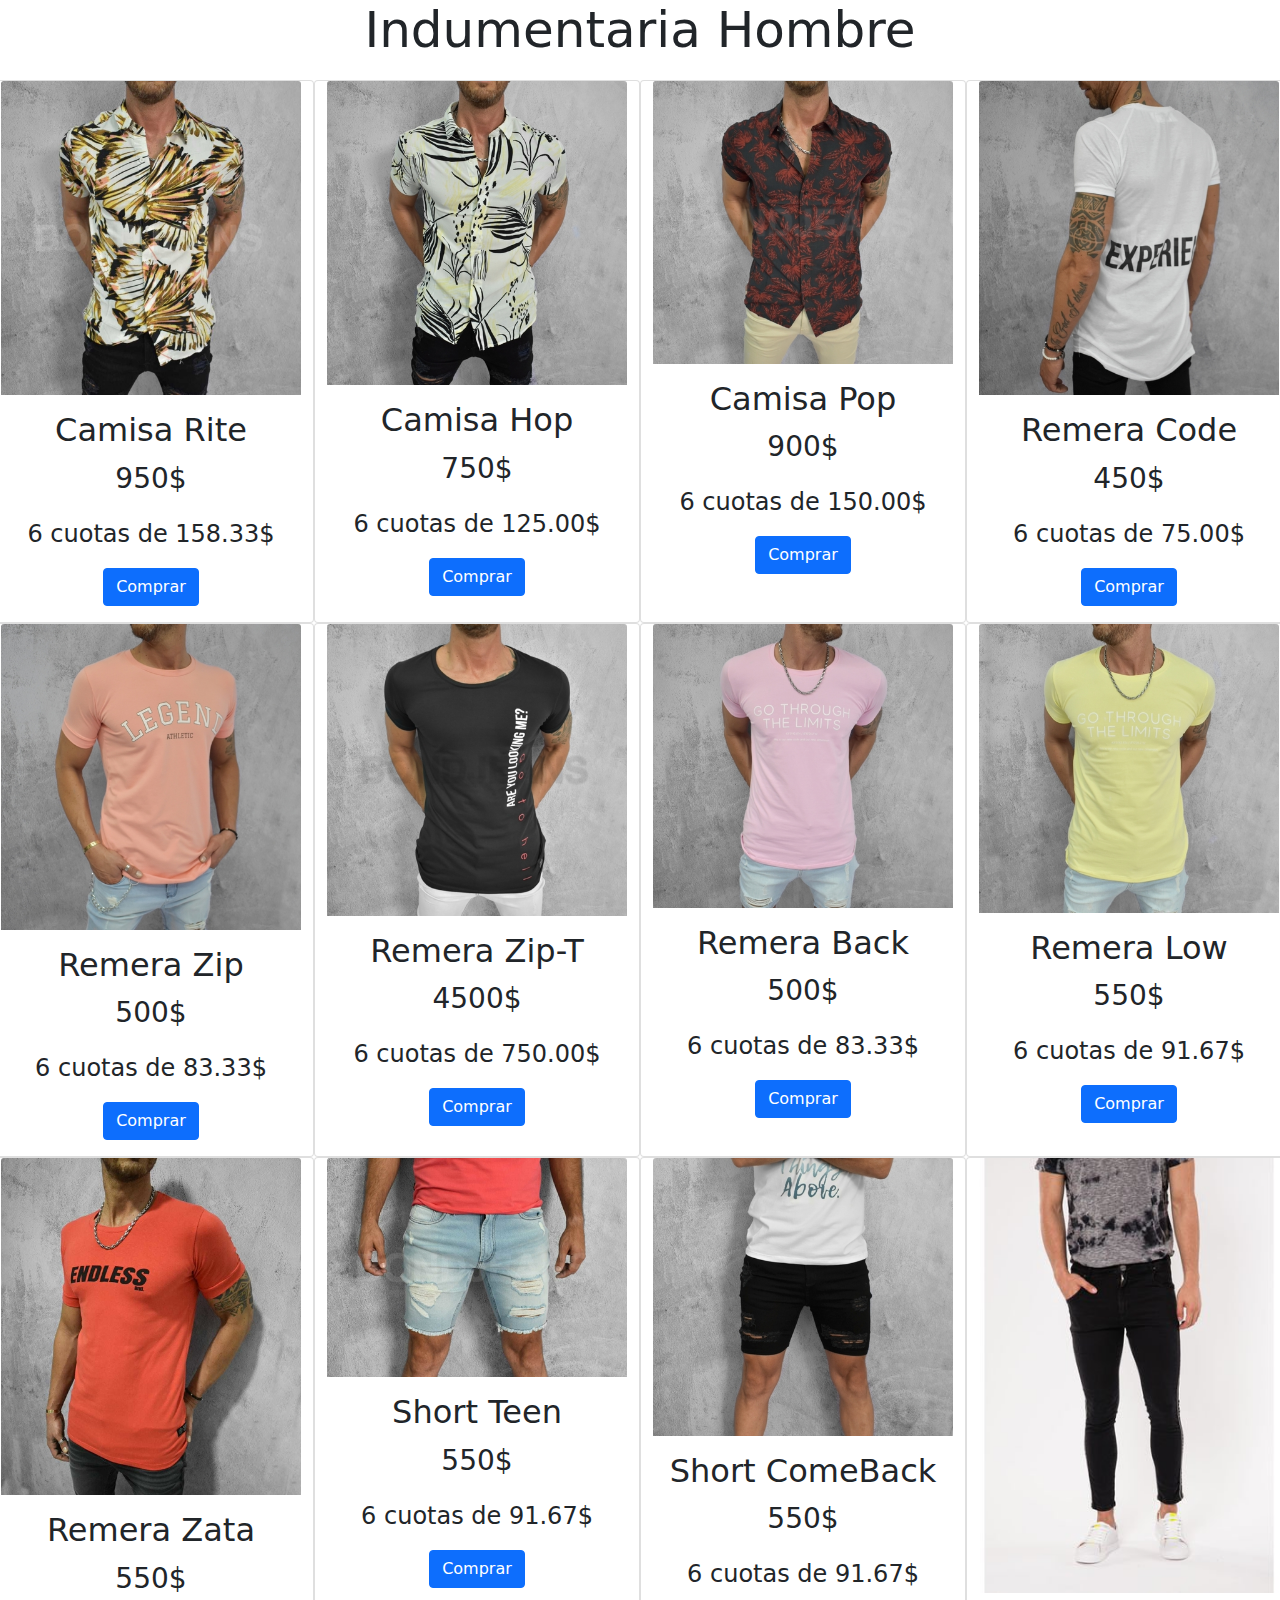
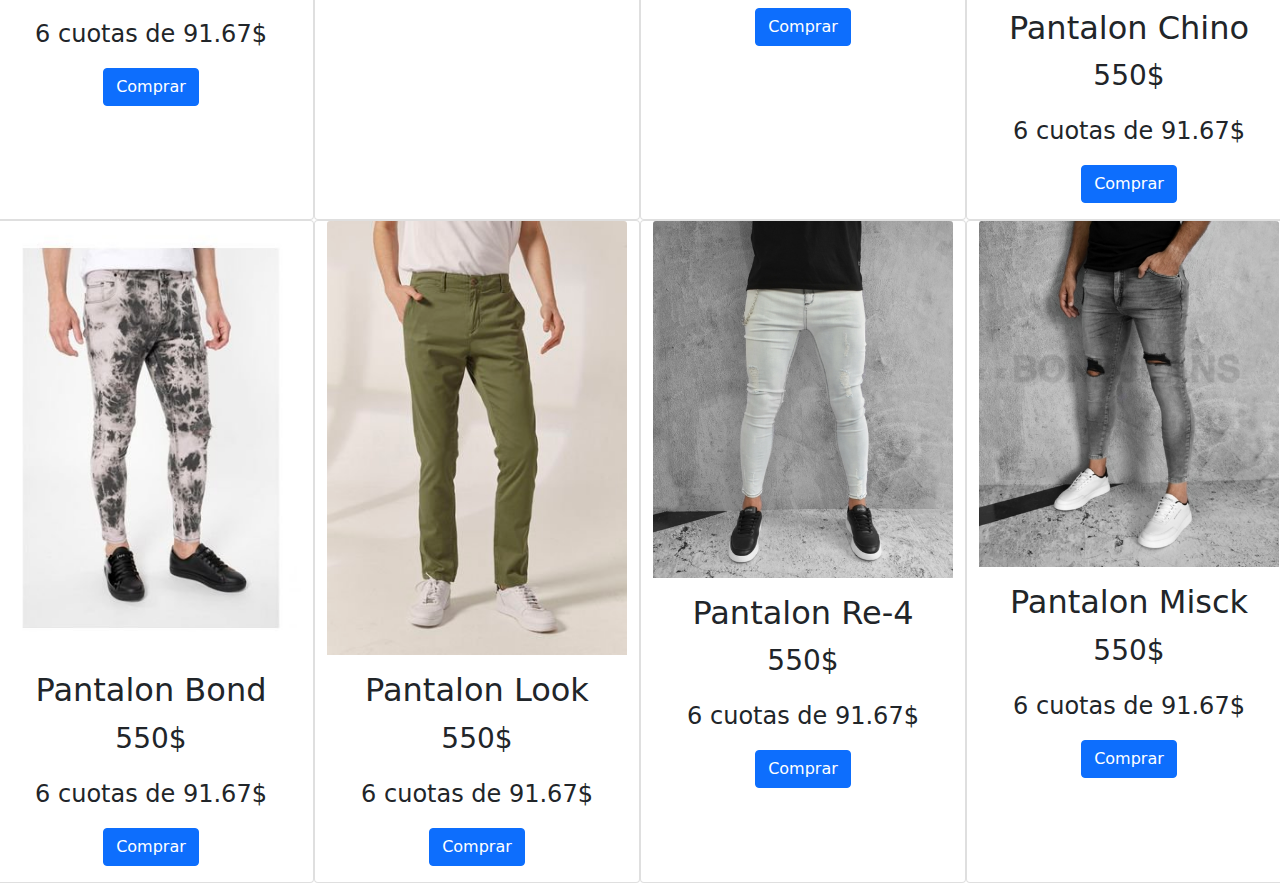
<file: pages/indumentaria__Hombre.html>
<!DOCTYPE html>
<html lang="en">
<head>
    <meta charset="UTF-8">
    <meta http-equiv="X-UA-Compatible" content="IE=edge">
    <meta name="viewport" content="width=device-width, initial-scale=1.0">
    <title>Indumentaria Hombre</title>
    <link rel="stylesheet" href="../estilo/estilos.css">
    <link rel="stylesheet" href="../estilo/css/bootstrap.min.css">

</head>
<body>
    <h1 class="tituloRopa text-center">Indumentaria Hombre</h1>
    <div class="row" id="contenido"></div>
    <div id="cart"></div>
    <a name="card"></a>



    <script src="../estilo/js/bootstrap.bundle.min.js"></script>
    <script src="https://code.jquery.com/jquery-3.6.0.min.js"></script>
    <!-- <script src="../estilo/header.js"></script>  -->
    <script src="../estilo/carrito-Hombre.js"></script>  
</body>
</html>
</file>
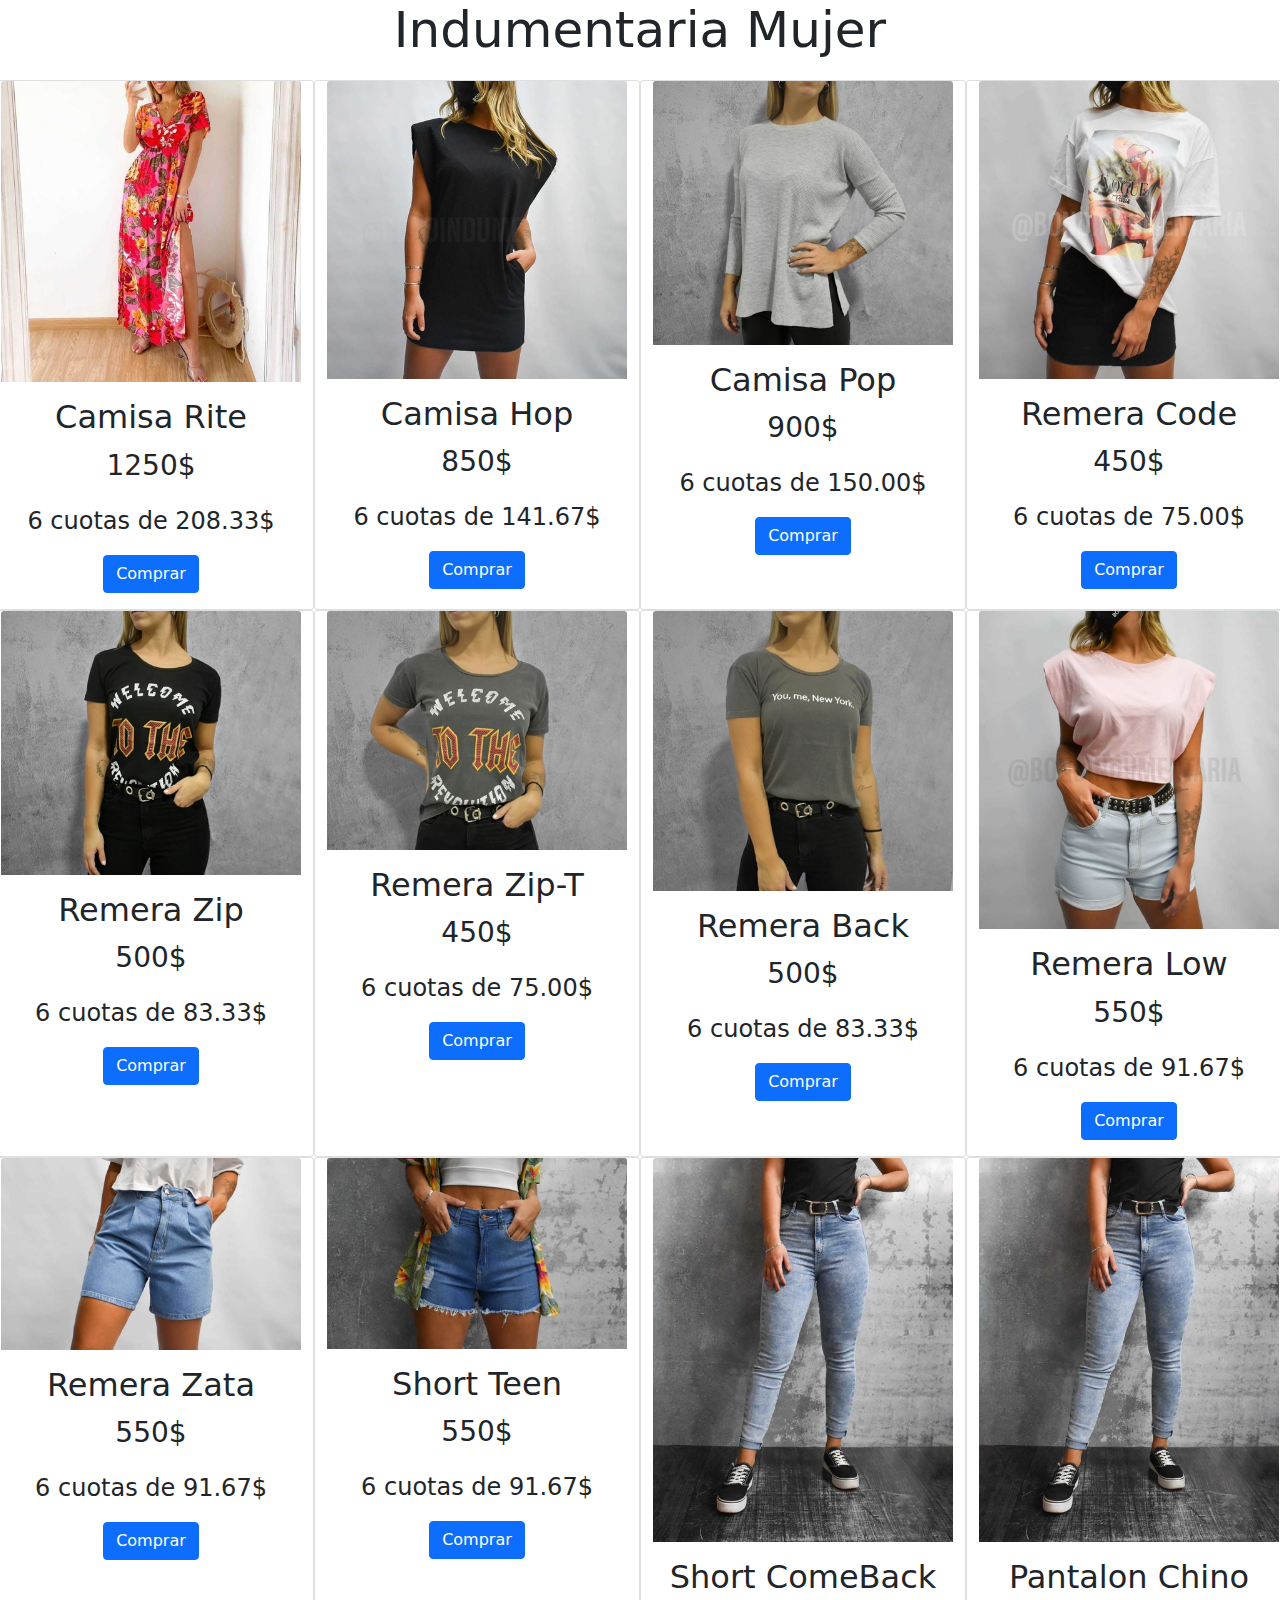
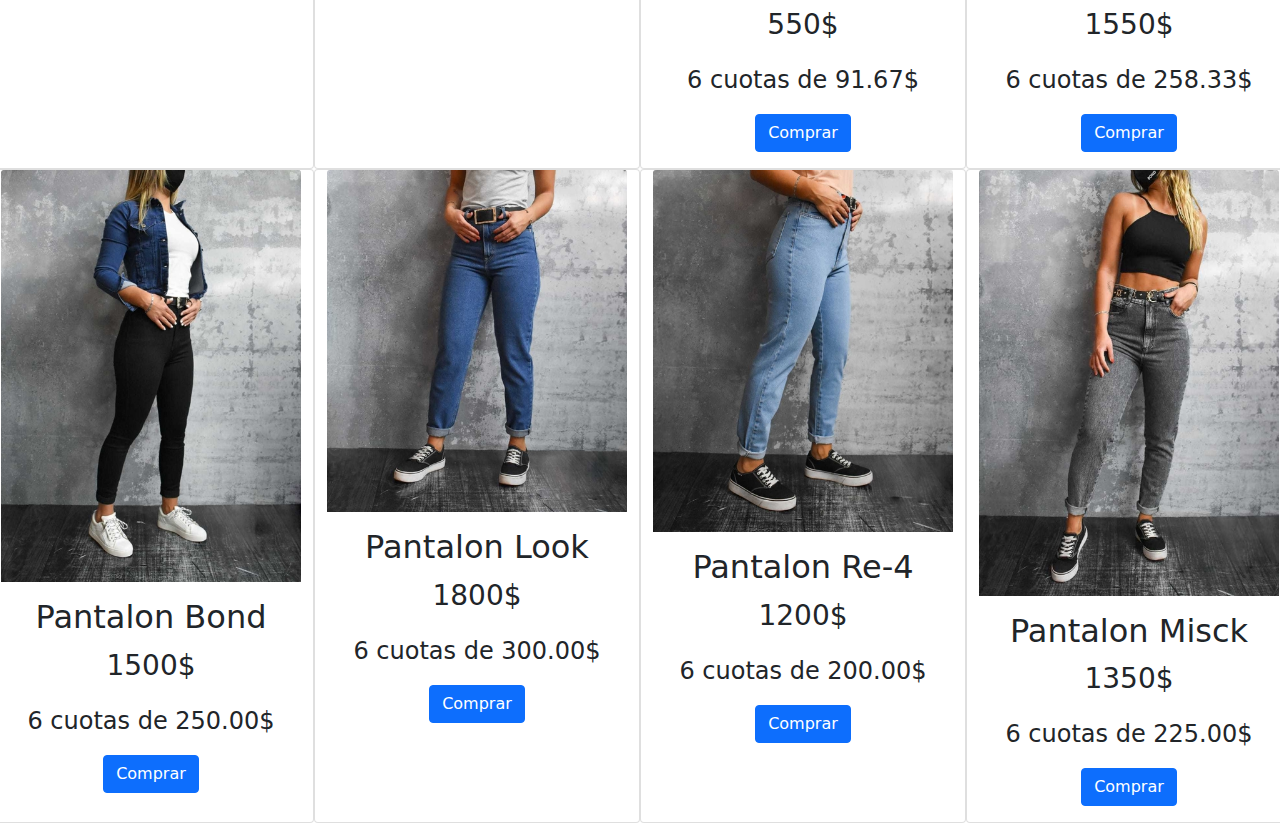
<file: pages/indumentaria__Mujer.html>
<!DOCTYPE html>
<html lang="en">
<head>
    <meta charset="UTF-8">
    <meta http-equiv="X-UA-Compatible" content="IE=edge">
    <meta name="viewport" content="width=device-width, initial-scale=1.0">
    <title>Indumentaria Mujer</title>
    <link rel="stylesheet" href="../estilo/estilos.css">
    <link rel="stylesheet" href="../estilo/css/bootstrap.min.css">
</head>
<body>
    <h1 class="tituloRopa text-center">Indumentaria Mujer</h1>
    <div class="row" id="contenido"></div>
    <div id="cart"></div>
    <a name="card"></a>





    <script src="../estilo/js/bootstrap.bundle.min.js"></script>
    <script src="https://code.jquery.com/jquery-3.6.0.min.js"></script>
    <script src="../estilo/carrito-Mujer.js"></script>  
    
</body>
</html>
</file>
<file: estilo/estilos.css>
* {
  margin: 0;
  padding: 0;
  box-sizing: border-box;
}

/* -------------------header---------------------- */

header {
  height: 100vh;
  background-image: url(./imagen/hombre.jpg);
  background-repeat: no-repeat;
  background-size: cover;
  background-attachment: fixed;
  background-position: center;
}

.head {
  color: white;
}

.hamburguer {
  position: fixed;
  z-index: 10;
  top: 30px;
  right: 30px;
  background: white;
  width: 50px;
  height: 50px;
  border-radius: 20px;
  cursor: pointer;
  box-shadow: 0 0 6px rgba(0, 0, 0, 0.5);
}

.menu-navegacion {
  position: fixed;
  z-index: 10;
  top: 0;
  right: 0;
  width: 28vw;
  height: 100%;
  transform: translate(110%);
  background: linear-gradient(
      to bottom,
      rgba(255, 255, 255, 0.15) 0%,
      rgba(0, 0, 0, 0.15) 100%
    ),
    radial-gradient(
        at top center,
        rgba(255, 255, 255, 0.4) 0%,
        rgba(0, 0, 0, 0.4) 120%
      )
      #989898;
  background-blend-mode: multiply, multiply;
  display: flex;
  flex-direction: column;
  justify-content: space-evenly;
}

.color-a{
  color: white;
  font-size: 35px;
}

.muestra {
  transform: translate(0);
}

.titulo {
  font-size: 60px;
  margin-bottom: 15px;
}

.parrafo {
  font-weight: 60px;
  font-size: 25px;
}

.color-nav {
  background-image: linear-gradient(120deg, #fdfbfb 0%, #ebedee 100%);
}

.logo {
  width: 50%;
  margin-left: -3%;
}



/* -------------------Formulario---------------------- */

.formulario {
  background: linear-gradient(
      to bottom,
      rgba(255, 255, 255, 0.15) 0%,
      rgba(0, 0, 0, 0.15) 100%
    ),
    radial-gradient(
        at top center,
        rgba(255, 255, 255, 0.4) 0%,
        rgba(0, 0, 0, 0.4) 120%
      )
      #989898;
  background-blend-mode: multiply, multiply;
  border-radius: 10px;
  color: white;
  font-size: 25px;
}

/* -------------------Clases Generales---------------------- */

.fondoRopa {
  background-repeat: no-repeat;
  background-size: cover;
  background-attachment: fixed;
  background-position: center;
}

.letra-parrafo {
  font-size: 30px;
}

.letra-titulo {
  font-size: 40px;
}

.scroll {
  height: 100vh;
}

.pro {
  height:70vh ;
  display: flex;
  justify-content: center;
  flex-direction: column;
  align-items: center;
}


/* -------------------Footer---------------------- */

.medios-pago{
  width: 15%;
}

.medios-social{
  width: 8%;
}

.redesSocial__fixed {
  position: fixed;
  bottom: 0px;
  right: -130px;
  width: 190px;
  height: 60px;
}
.redesSocial__fixed .btn__twitter:hover {
  transform: scale(1.3, 1.3);
  cursor: hand;
}
.redesSocial__fixed .btn__Facebook:hover {
  transform: scale(1.3, 1.3);
  cursor: hand;
}
.redesSocial__fixed .btn__whatsapp:hover {
  transform: scale(1.3, 1.3);
  cursor: hand;
}
.redesSocial__fixed img {
  height: 50px;
  width: 50px;
  margin-top: 5px;
  margin-left: 5px;
}
.redesSocial__fixed img .twitter {
  transform: scale(1.25);
}
.redesSocial__fixed img .whatsapp {
  transform: scale(0.95);
}


/* -------------------Clases Indumentaria Hombre/Mujer---------------------- */


.tituloRopa {
  font-size: 50px;
  margin-bottom: 20px;
}
#contanido {
  margin-bottom: 30px;
}

.cart {
  width: 90%;
  margin: auto;
  padding: 20px;
  background: linear-gradient(to bottom, rgba(255,255,255,0.15) 0%, rgba(0,0,0,0.15) 100%), radial-gradient(at top center, rgba(255,255,255,0.40) 0%, rgba(0,0,0,0.40) 120%) #989898;
  background-blend-mode: multiply,multiply;
  border-radius: 15px;
}
.car-img {
  height: 250px;
  margin: 15px;
}
.producto-carrito {
  display: flex;
  justify-content: space-evenly;
  align-items: center;
}
.product-details {
  text-align: center;
  font-weight: bold;
  font-size: 20px;
  border-radius: 5px;
  padding: 6px;
  background-image: linear-gradient(to top, #fddb92 0%, #d1fdff 100%);
}
.finaliza {
  width: 30%;
  height: 60px;
  padding: 6%;
  font-weight: bold;
}

#remove-product {
  width: 100px;
  height: 80px;
  text-align: center;
  font-size: 19px;
}

.total-carrito {
  display: flex;
  flex-direction: column;
  align-items: center;
}

.total {
  font-weight: bold;
  font-size: 1.5rem;
  width: 30%;
  padding: 15px;
  display: flex;
  justify-content: center;
  background: #86c9d1;
  border-radius: 5px;
  margin-bottom: 15px;
}

.compra-finalizada {
  display: flex;
  justify-content: center;
  padding: 30px;
  margin-top: 50px;
  background-image: linear-gradient(to top, #fddb92 0%, #d1fdff 100%);
}

.compra-parrafo {
  font-weight: bold;
  font-size: 1.5rem;
  padding: 20px;
  border: 1px, solid, black !important;
  border-radius: 15px;
}

.form-tamanio{
  width: 80%;
  height: auto;
}

.datos-parrafo {
  font-weight: 600;
  font-size: 20px;
  color: white;
}

.letra-formulario{
  color: white;
  font-size: 20px;
}

.formulario-ropa{
  display: flex;
  justify-content: center;
  align-items: center;
}

.envio {
  margin-top: 15px;
}

.mensaje-final {
  font-weight: bold;
  font-size: 25px;
  padding: 20px;
  border: 1px, solid, black;
  border-radius: 15px;
  margin: 20px;
  text-align: center;
}
</file>
